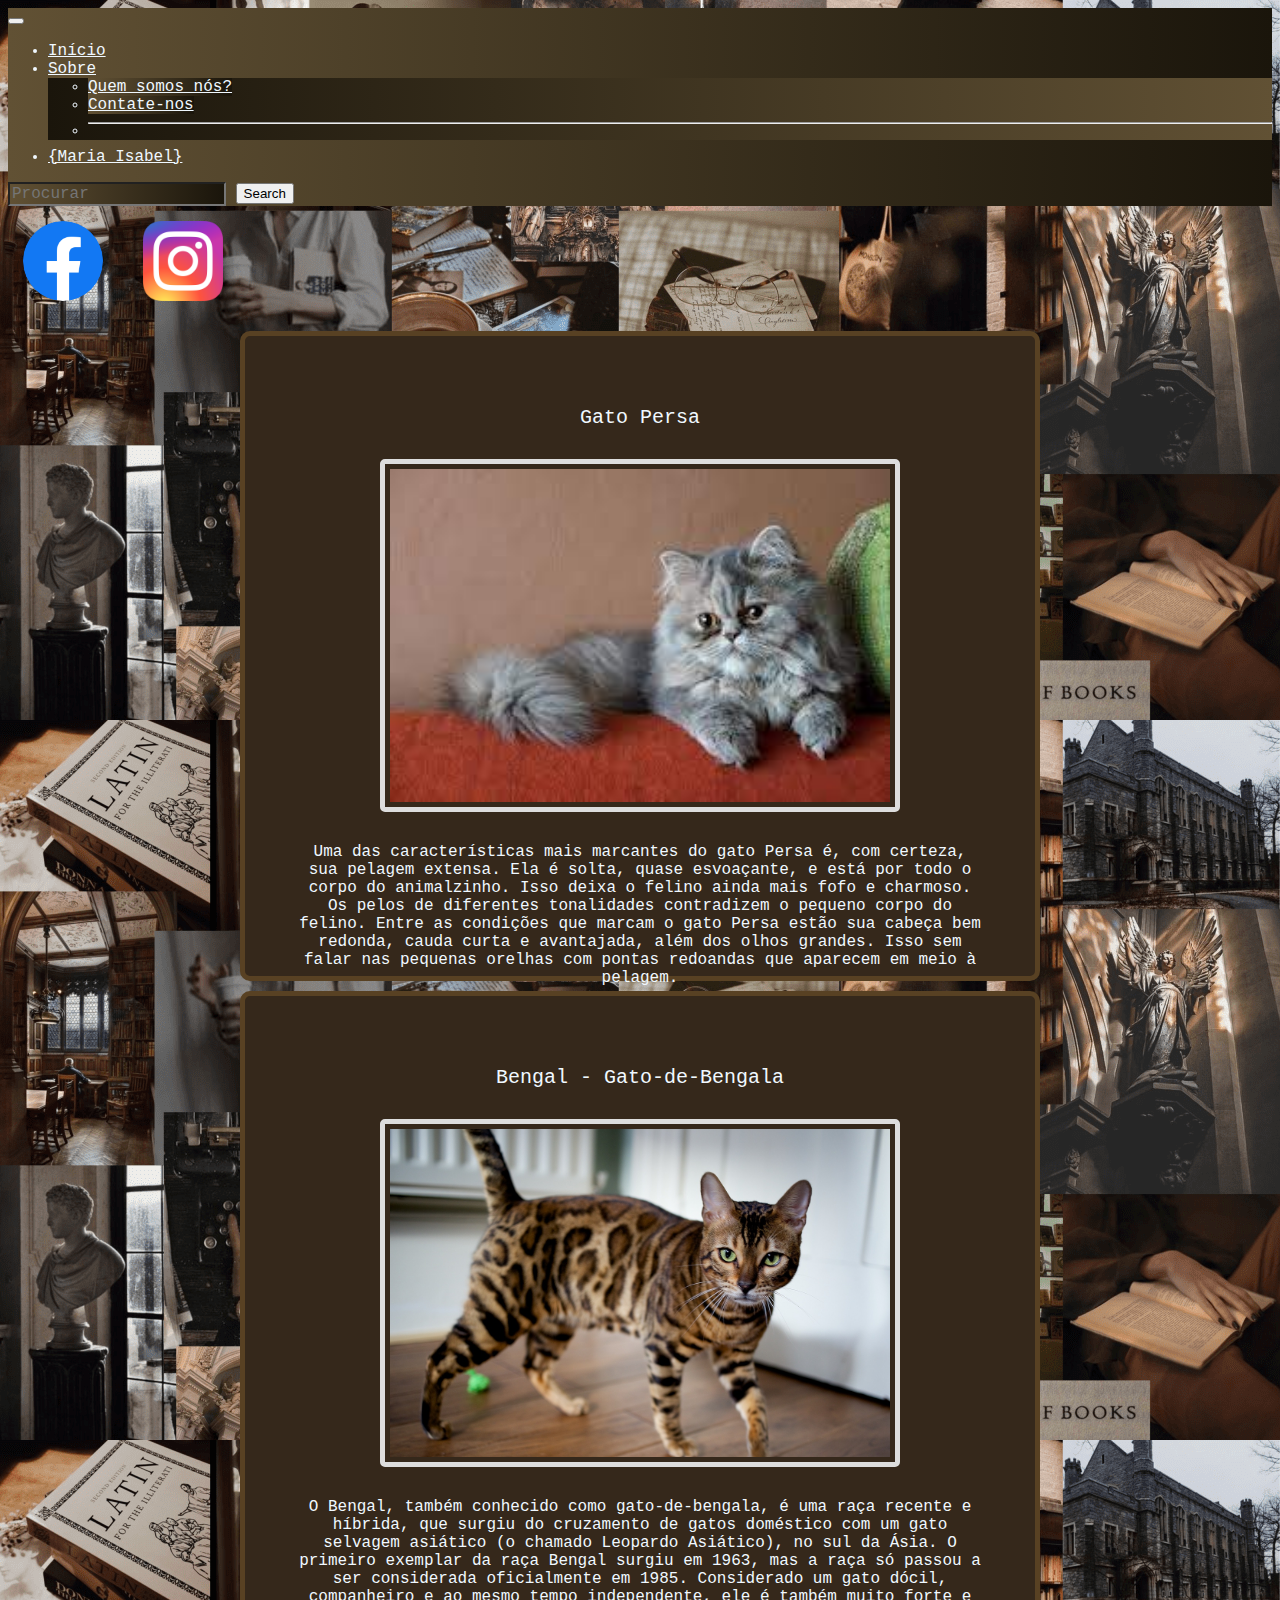
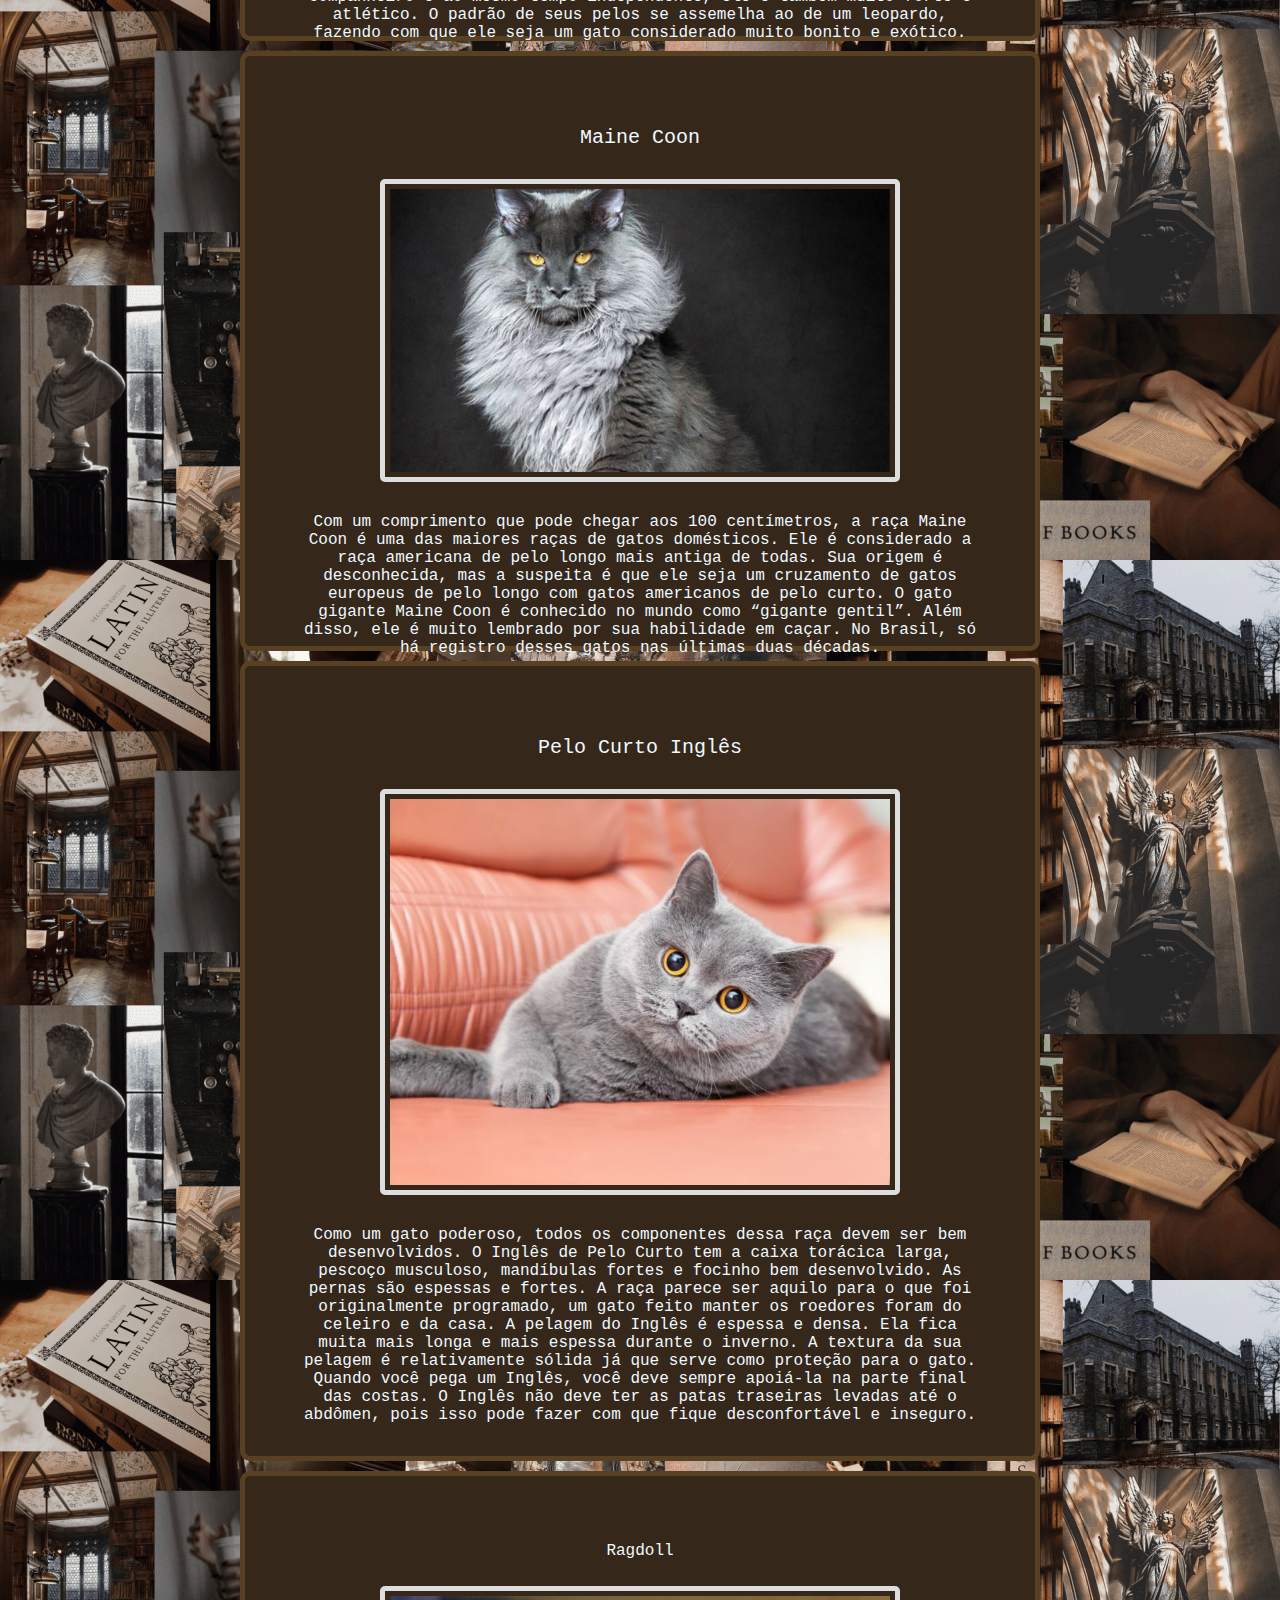
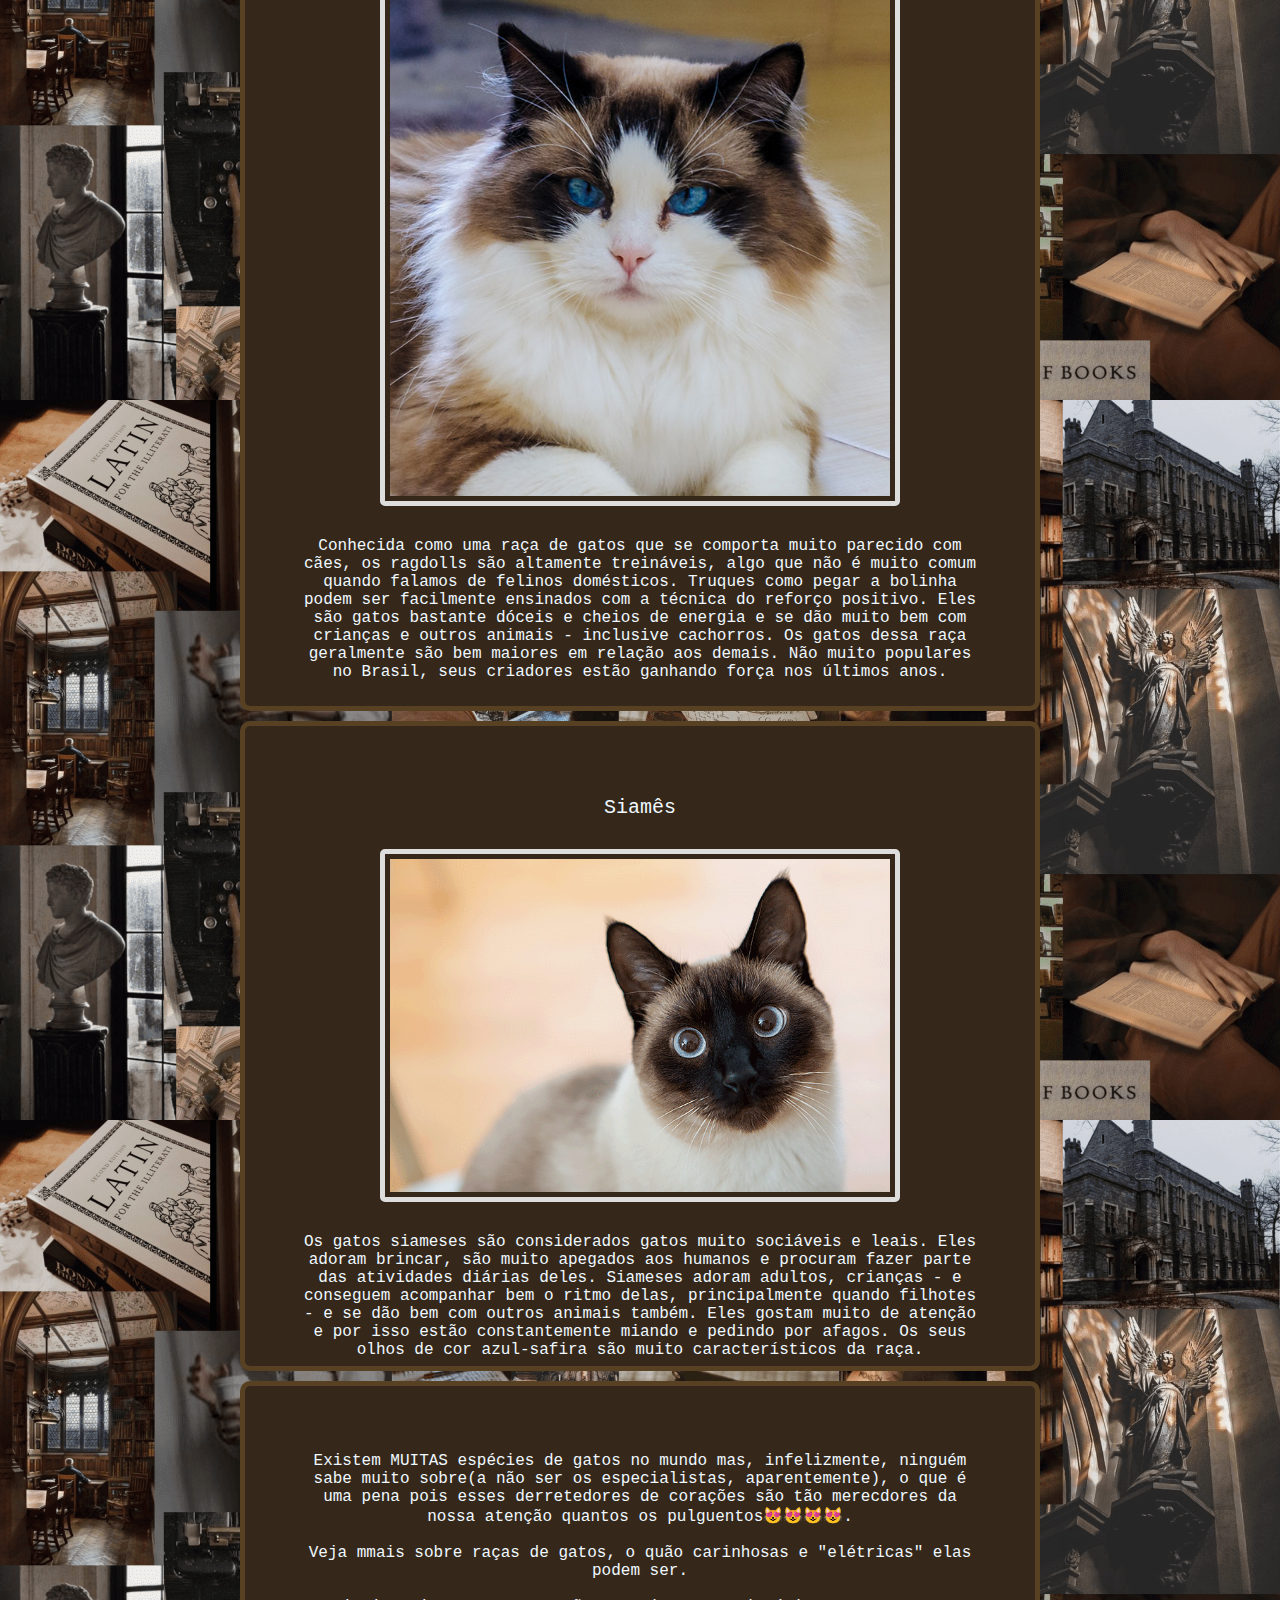
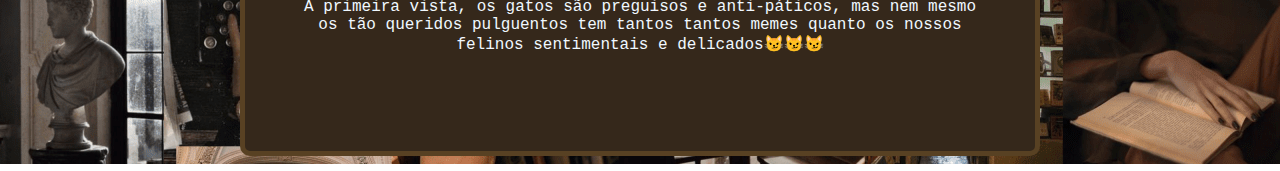
<file: Isabel/after.html>
<!DOCTYPE html>
<html lang="en">

<head>
    <meta charset="UTF-8">
    <meta http-equiv="X-UA-Compatible" content="IE=edge">
    <meta name="viewport" content="width=device-width, initial-scale=1.0">
    <title> Trabalho das Férias </title>

    <link rel="stylesheet" href="./styles/global.css">
    <link rel="stylesheet" href="./styles/style2.css">
    <link href="https://cdn.jsdelivr.net/npm/bootstrap@5.0.2/dist/css/bootstrap.min.css" rel="stylesheet" integrity="sha384-EVSTQN3/azprG1Anm3QDgpJLIm9Nao0Yz1ztcQTwFspd3yD65VohhpuuCOmLASjC" crossorigin="anonymous">

</head>

<body>
    <nav id="margem" class="navbar navbar-expand-lg navbar-light bg-light">
        <div class="container-fluid">
            <a class="navbar-brand" href="#"></a>
            <button id="botao" class="navbar-toggler" type="button" data-bs-toggle="collapse" data-bs-target="#navbarSupportedContent" aria-controls="navbarSupportedContent" aria-expanded="false" aria-label="Toggle navigation">
          <span class="navbar-toggler-icon"></span>
        </button>
            <div class="collapse navbar-collapse" id="navbarSupportedContent">
                <ul class="navbar-nav me-auto mb-2 mb-lg-0">
                    <li class="nav-item">
                        <a id="inicio" class="nav-link active" aria-current="page" href="after.html">Início</a>
                    </li>
                    <li class="nav-item dropdown">
                        <a id="sobre" class="nav-link dropdown-toggle" href="#" id="navbarDropdown" role="button" data-bs-toggle="dropdown" aria-expanded="false">
              Sobre
              </a>
                        <ul id="margem2" class="dropdown-menu" aria-labelledby="navbarDropdown">
                            <li><a id="quem" class="dropdown-item" href="quem.html">Quem somos nós?</a></li>
                            <li><a id="contate" class="dropdown-item" href="contate.html">Contate-nos</a></li>
                            <li>
                                <hr id="sobre" class="dropdown-divider">
                            </li>
                        </ul>
                    </li>
                    <li class="nav-item">
                        <a id="mia" class="nav-link disabled" href="#" tabindex="-1" aria-disabled="true"> {Maria Isabel} </a>
                    </li>
                </ul>

                <form class="d-flex">
                    <input id="pesquisar" class="form-control me-2" type="search" placeholder="Procurar" aria-label="Pesquisar">
                    <button class="btn btn-outline-success" type="submit">Search</button>
                </form>
            </div>
    </nav>

    <div class="menu">
        <a href="https://www.facebook.com/plataformaimpact/"><img class="facebook" src="img/facebook.png"></a>
        <a href="https://www.instagram.com/plataformaimpact/"><img class="insta" src="img/instagram.png"></a>
    </div>

    <div id="cats">
        <div id="text">
            <p id="raca">Gato Persa</p>
            <img src="img/persa.jpg" id="persa"><br>
            <p>Uma das características mais marcantes do gato Persa é, com certeza, sua pelagem extensa. Ela é solta, quase esvoaçante, e está por todo o corpo do animalzinho. Isso deixa o felino ainda mais fofo e charmoso. Os pelos de diferentes tonalidades
                contradizem o pequeno corpo do felino. Entre as condições que marcam o gato Persa estão sua cabeça bem redonda, cauda curta e avantajada, além dos olhos grandes. Isso sem falar nas pequenas orelhas com pontas redoandas que aparecem em
                meio à pelagem.</p>
        </div>

        <div id="text2">
            <p id="raca">Bengal - Gato-de-Bengala</p>
            <img src="img//benga.jpg" id="bengal">
            <p>O Bengal, também conhecido como gato-de-bengala, é uma raça recente e híbrida, que surgiu do cruzamento de gatos doméstico com um gato selvagem asiático (o chamado Leopardo Asiático), no sul da Ásia. O primeiro exemplar da raça Bengal surgiu
                em 1963, mas a raça só passou a ser considerada oficialmente em 1985. Considerado um gato dócil, companheiro e ao mesmo tempo independente, ele é também muito forte e atlético. O padrão de seus pelos se assemelha ao de um leopardo, fazendo
                com que ele seja um gato considerado muito bonito e exótico.</p>
        </div>

        <div id="text3">
            <p id="raca">Maine Coon</p>
            <img src="img/maine.jpg" id="maine">
            <p>Com um comprimento que pode chegar aos 100 centímetros, a raça Maine Coon é uma das maiores raças de gatos domésticos. Ele é considerado a raça americana de pelo longo mais antiga de todas. Sua origem é desconhecida, mas a suspeita é que ele
                seja um cruzamento de gatos europeus de pelo longo com gatos americanos de pelo curto. O gato gigante Maine Coon é conhecido no mundo como “gigante gentil”. Além disso, ele é muito lembrado por sua habilidade em caçar. No Brasil, só há
                registro desses gatos nas últimas duas décadas.</p>
        </div>

        <div id="text4">
            <p id="raca">Pelo Curto Inglês</p>
            <img src="img/curto_ingles.jpg" id="curto">
            <p>Como um gato poderoso, todos os componentes dessa raça devem ser bem desenvolvidos. O Inglês de Pelo Curto tem a caixa torácica larga, pescoço musculoso, mandíbulas fortes e focinho bem desenvolvido. As pernas são espessas e fortes. A raça
                parece ser aquilo para o que foi originalmente programado, um gato feito manter os roedores foram do celeiro e da casa. A pelagem do Inglês é espessa e densa. Ela fica muita mais longa e mais espessa durante o inverno. A textura da sua
                pelagem é relativamente sólida já que serve como proteção para o gato. Quando você pega um Inglês, você deve sempre apoiá-la na parte final das costas. O Inglês não deve ter as patas traseiras levadas até o abdômen, pois isso pode fazer
                com que fique desconfortável e inseguro.</p>
        </div>

        <div id="text5">
            <p id=r aca>Ragdoll</p>
            <img src="img/ragdoll.jpg" id="ragdoll">
            <p>Conhecida como uma raça de gatos que se comporta muito parecido com cães, os ragdolls são altamente treináveis, algo que não é muito comum quando falamos de felinos domésticos. Truques como pegar a bolinha podem ser facilmente ensinados com
                a técnica do reforço positivo. Eles são gatos bastante dóceis e cheios de energia e se dão muito bem com crianças e outros animais - inclusive cachorros. Os gatos dessa raça geralmente são bem maiores em relação aos demais. Não muito populares
                no Brasil, seus criadores estão ganhando força nos últimos anos.</p>
        </div>

        <div id="text6">
            <p id="raca">Siamês</p>
            <img src="img/siames.png" id="siames">
            <p>Os gatos siameses são considerados gatos muito sociáveis e leais. Eles adoram brincar, são muito apegados aos humanos e procuram fazer parte das atividades diárias deles. Siameses adoram adultos, crianças - e conseguem acompanhar bem o ritmo
                delas, principalmente quando filhotes - e se dão bem com outros animais também. Eles gostam muito de atenção e por isso estão constantemente miando e pedindo por afagos. Os seus olhos de cor azul-safira são muito característicos da raça.</p>
        </div>

        <div id="text7">
            <p>Existem MUITAS espécies de gatos no mundo mas, infelizmente, ninguém sabe muito sobre(a não ser os especialistas, aparentemente), o que é uma pena pois esses derretedores de corações são tão merecdores da nossa atenção quantos os pulguentos😻😻😻😻.<br><br>                Veja mmais sobre raças de gatos, o quão carinhosas e "elétricas" elas podem ser.<br><br> A primeira vista, os gatos são preguisos e anti-páticos, mas nem mesmo os tão queridos pulguentos tem tantos tantos memes quanto os nossos felinos
                sentimentais e delicados😼😼😼</p>
        </div>
    </div>

    <script src="https://cdn.jsdelivr.net/npm/bootstrap@5.0.2/dist/js/bootstrap.bundle.min.js" integrity="sha384-MrcW6ZMFYlzcLA8Nl+NtUVF0sA7MsXsP1UyJoMp4YLEuNSfAP+JcXn/tWtIaxVXM" crossorigin="anonymous"></script>
</body>

</html>
</file>
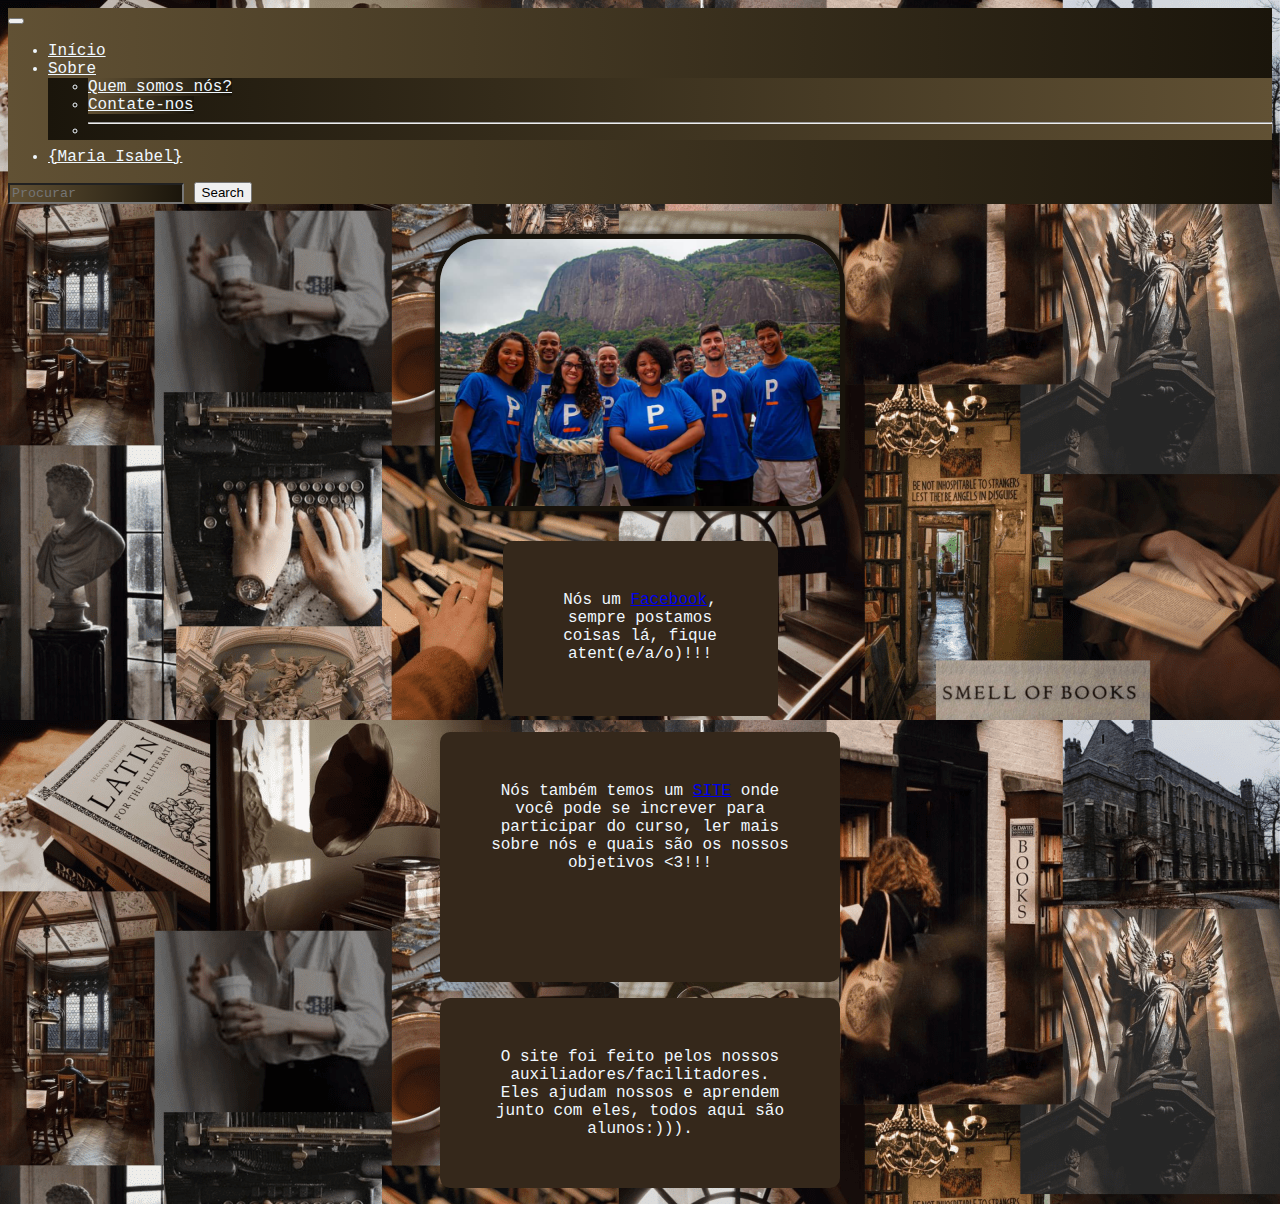
<file: Isabel/contate.html>
<!DOCTYPE html>
<html lang="en">

<head>
    <meta charset="UTF-8">
    <meta http-equiv="X-UA-Compatible" content="IE=edge">
    <meta name="viewport" content="width=device-width, initial-scale=1.0">
    <title>Contate-nos</title>

    <link rel="stylesheet" href="./styles/global.css">
    <link rel="stylesheet" href="./styles/style4.css">
    <link href="https://cdn.jsdelivr.net/npm/bootstrap@5.0.2/dist/css/bootstrap.min.css" rel="stylesheet" integrity="sha384-EVSTQN3/azprG1Anm3QDgpJLIm9Nao0Yz1ztcQTwFspd3yD65VohhpuuCOmLASjC" crossorigin="anonymous">
</head>

<body>
    <nav id="margem" class="navbar navbar-expand-lg navbar-light bg-light">
        <div class="container-fluid">
            <a class="navbar-brand" href="#"></a>
            <button id="botao" class="navbar-toggler" type="button" data-bs-toggle="collapse" data-bs-target="#navbarSupportedContent" aria-controls="navbarSupportedContent" aria-expanded="false" aria-label="Toggle navigation">
            <span class="navbar-toggler-icon"></span>
          </button>
            <div class="collapse navbar-collapse" id="navbarSupportedContent">
                <ul class="navbar-nav me-auto mb-2 mb-lg-0">
                    <li class="nav-item">
                        <a id="inicio" class="nav-link active" aria-current="page" href="after.html">Início</a>
                    </li>
                    <li class="nav-item dropdown">
                        <a id="sobre" class="nav-link dropdown-toggle" href="#" id="navbarDropdown" role="button" data-bs-toggle="dropdown" aria-expanded="false">
                Sobre
                </a>
                        <ul id="margem2" class="dropdown-menu" aria-labelledby="navbarDropdown">
                            <li><a id="quem" class="dropdown-item" href="quem.html">Quem somos nós?</a></li>
                            <li><a id="contate" class="dropdown-item" href="contate.html">Contate-nos</a></li>
                            <li>
                                <hr id="sobre" class="dropdown-divider">
                            </li>
                        </ul>
                    </li>
                    <li class="nav-item">
                        <a id="mia" class="nav-link disabled" href="#" tabindex="-1" aria-disabled="true"> {Maria Isabel} </a>
                    </li>
                </ul>

                <form class="d-flex">
                    <input id="pesquisar" class="form-control me-2" type="search" placeholder="Procurar" aria-label="Pesquisar">
                    <button class="btn btn-outline-success" type="submit">Search</button>
                </form>
            </div>
    </nav>

    <img src="img/plataforma.jpg" alt="" class="img-p">
    <p id="text">Nós um <a href="https://www.facebook.com/plataformaimpact/">Facebook</a>, sempre postamos coisas lá, fique atent(e/a/o)!!!</p>
    <p id="text2">Nós também temos um <a href="https://plataformaimpact.org/">SITE</a> onde você pode se increver para participar do curso, ler mais sobre nós e quais são os nossos objetivos
        <3!!!</p>
            <p id="text3">O site foi feito pelos nossos auxiliadores/facilitadores. Eles ajudam nossos e aprendem junto com eles, todos aqui são alunos:))).</p>

            <script src="https://cdn.jsdelivr.net/npm/bootstrap@5.0.2/dist/js/bootstrap.bundle.min.js" integrity="sha384-MrcW6ZMFYlzcLA8Nl+NtUVF0sA7MsXsP1UyJoMp4YLEuNSfAP+JcXn/tWtIaxVXM" crossorigin="anonymous"></script>
</body>

</html>
</file>
<file: Isabel/styles/global.css>
@import url("https://fonts.google.com/icons");

body{
    font-size: 16px;
    color: aliceblue;
    font-family: monospace;

}

.container-fluid{

    background-image: linear-gradient( to right, rgb(97, 81, 52), rgb(26, 21, 11));
    color: aliceblue;
    font-family: monospace;

}

#margem{

    background-image: linear-gradient( to right, rgb(26, 21, 11), rgb(97, 81, 52));
    color: aliceblue;
    font-family: monospace;

}

#margem2{

    background-image: linear-gradient( to right, rgb(26, 21, 11), rgb(97, 81, 52));
    color: aliceblue;
    font-family: monospace;

}

#inicio{

    color: aliceblue;
    font-family: monospace;

}

#sobre{

    color: aliceblue;
    font-family: monospace;

}

#quem{

    background-image: linear-gradient( to right, rgb(97, 81, 52), rgb(26, 21, 11));
    color: aliceblue;
    font-family: monospace;

}

#contate{

    background-image: linear-gradient( to right, rgb(97, 81, 52), rgb(26, 21, 11));
    color: aliceblue;
    font-family: monospace;

}

#mia{

    color: aliceblue;
    font-family: monospace;

}

#botao{

    color: aliceblue;

}

#pesquisar{

    background-image: linear-gradient( to right, rgb(97, 81, 52), rgb(26, 21, 11));
    color: aliceblue;
    font-family: monospace;

}

#sobre{

color: aliceblue;
font-family: monospace;

}

#quem{

background-image: linear-gradient( to right, rgb(97, 81, 52), rgb(26, 21, 11));
color: aliceblue;
font-family: monospace;

}

#contate{

background-image: linear-gradient( to right, rgb(97, 81, 52), rgb(26, 21, 11));
color: aliceblue;
font-family: monospace;

}

#mia{

color: aliceblue;
font-family: monospace;

}

#botao{

color: aliceblue;

}

#pesquisar{

background-image: linear-gradient( to right, rgb(97, 81, 52), rgb(26, 21, 11));
color: aliceblue;
font-family: monospace;

}
</file>
<file: Isabel/styles/style2.css>
@import url(global.css);

.insta{
    margin: 15px;
    width: 80px;
}

.yt{
    width: 105px;
    border-radius: 30px;
}

.facebook{
    margin: 15px;
    width: 80px;
    border-radius: 50px;
}

body{
    font-size: 16px;
    background-image: url("dark.academia.png");
    color: aliceblue;
    font-family: monospace;

}

.container-fluid{
    font-size: 16px;
    background-image: linear-gradient( to right, rgb(97, 81, 52), rgb(26, 21, 11));
    color: aliceblue;
    font-family: monospace;

}

#margem{
    font-size: 16px;
    background-image: linear-gradient( to right, rgb(26, 21, 11), rgb(97, 81, 52));
    color: aliceblue;
    font-family: monospace;
}

#margem2{
    font-size: 16px;
    background-image: linear-gradient( to right, rgb(26, 21, 11), rgb(97, 81, 52));
    color: aliceblue;
    font-family: monospace;
}

#inicio{
    font-size: 16px;
    color: aliceblue;
    font-family: monospace;
}

#sobre{
    font-size: 16px;
    color: aliceblue;
    font-family: monospace;
}

#quem{
    font-size: 16px;
    background-image: linear-gradient( to right, rgb(97, 81, 52), rgb(26, 21, 11));
    color: aliceblue;
    font-family: monospace;
}

#contate{
    font-size: 16px;
    background-image: linear-gradient( to right, rgb(97, 81, 52), rgb(26, 21, 11));
    color: aliceblue;
    font-family: monospace;
}

#mia{
    font-size: 16px;
    color: aliceblue;
    font-family: monospace;
}

#botao{
    font-size: 16px;
    color: aliceblue;
}

#pesquisar{
    font-size: 16px;
    background-image: linear-gradient( to right, rgb(97, 81, 52), rgb(26, 21, 11));
    color: aliceblue;
    font-family: monospace;

}

#text{
    font-size: 16px;
    margin-left: auto;
    margin-right: auto;
    margin-top: 10px;
    border-radius: 10px;
    background-color: rgb(53, 40, 27);
    text-align: center;
    color: aliceblue;
    font-family: monospace;
    width: 800px;
    height: 650px;
    padding: 50px;
    box-sizing: border-box;
    border: 5px solid rgb(88, 65, 35);
}

#text2{
    font-size: 16px;
    margin-left: auto;
    margin-right: auto;
    margin-top: 10px;
    border-radius: 10px;
    background-color: rgb(53, 40, 27);
    text-align: center;
    color: aliceblue;
    font-family: monospace;
    width: 800px;
    height: 650px;
    padding: 50px;
    box-sizing: border-box;
    border: 5px solid rgb(88, 65, 35);
}

#text3{
    font-size: 16px;
    margin-left: auto;
    margin-right: auto;
    margin-top: 10px;
    border-radius: 10px;
    background-color: rgb(53, 40, 27);
    text-align: center;
    color: aliceblue;
    font-family: monospace;
    width: 800px;
    height: 600px;
    padding: 50px;
    box-sizing: border-box;
    border: 5px solid rgb(88, 65, 35);
}

#text4{
    font-size: 16px;
    margin-left: auto;
    margin-right: auto;
    margin-top: 10px;
    border-radius: 10px;
    background-color: rgb(53, 40, 27);
    text-align: center;
    color: aliceblue;
    font-family: monospace;
    width: 800px;
    height: 800px;
    padding: 50px;
    box-sizing: border-box;
    border: 5px solid rgb(88, 65, 35);
}

#text5{
    font-size: 16px;
    margin-left: auto;
    margin-right: auto;
    margin-top: 10px;
    border-radius: 10px;
    background-color: rgb(53, 40, 27);
    text-align: center;
    color: aliceblue;
    font-family: monospace;
    width: 800px;
    height: 840px;
    padding: 50px;
    box-sizing: border-box;
    border: 5px solid rgb(88, 65, 35);
}

#text6{
    font-size: 16px;
    margin-left: auto;
    margin-right: auto;
    margin-top: 10px;
    border-radius: 10px;
    background-color: rgb(53, 40, 27);
    text-align: center;
    color: aliceblue;
    font-family: monospace;
    width: 800px;
    height: 650px;
    padding: 50px;
    box-sizing: border-box;
    border: 5px solid rgb(88, 65, 35);
}

#text7{
    font-size: 16px;
    margin-left: auto;
    margin-right: auto;
    margin-top: 10px;
    border-radius: 10px;
    background-color: rgb(53, 40, 27);
    text-align: center;
    color: aliceblue;
    font-family: monospace;
    width: 800px;
    height: 375px;
    padding: 50px;
    box-sizing: border-box;
    border: 5px solid rgb(88, 65, 35);
}

#persa{
    border-radius: 10px;
    margin-right: auto;
    margin-left: auto;
    margin-top: 10px;
    margin-bottom: 10px;
    width: 500px;
    border: 5px solid #ddd;
    border-radius: 5px;
    padding: 5px;
}

#bengal{
    border-radius: 10px;
    margin-right: auto;
    margin-left: auto;
    margin-top: 10px;
    margin-bottom: 10px;
    width: 500px;
    border: 5px solid #ddd;
    border-radius: 5px;
    padding: 5px;
}

#maine{
    border-radius: 10px;
    margin-right: auto;
    margin-left: auto;
    margin-top: 10px;
    margin-bottom: 10px;
    width: 500px;
    border: 5px solid #ddd;
    border-radius: 5px;
    padding: 5px;
}

#curto{
    border-radius: 10px;
    margin-right: auto;
    margin-left: auto;
    margin-top: 10px;
    margin-bottom: 10px;
    width: 500px;
    border: 5px solid #ddd;
    border-radius: 5px;
    padding: 5px;
}

#ragdoll{
    border-radius: 10px;
    margin-right: auto;
    margin-left: auto;
    margin-top: 10px;
    margin-bottom: 10px;
    width: 500px;
    border: 5px solid #ddd;
    border-radius: 5px;
    padding: 5px;
}

#siames{
    border-radius: 10px;
    margin-right: auto;
    margin-left: auto;
    margin-top: 10px;
    margin-bottom: 10px;
    width: 500px;
    border: 5px solid #ddd;
    border-radius: 5px;
    padding: 5px;
}

#raca{
    font-size: 20px;
    text-align: center;
    font-family: monospace;
}
</file>
<file: Isabel/styles/style4.css>
@import url(global.css);

body{

    background-image: url("dark.academia.png");
    color: aliceblue;
    font-family: monospace;

}
.container-fluid{

    background-image: linear-gradient( to right, rgb(97, 81, 52), rgb(26, 21, 11));
    color: aliceblue;
    font-family: monospace;

}

#margem{

    background-image: linear-gradient( to right, rgb(26, 21, 11), rgb(97, 81, 52));
    color: aliceblue;
    font-family: monospace;

}

#margem2{

    background-image: linear-gradient( to right, rgb(26, 21, 11), rgb(97, 81, 52));
    color: aliceblue;
    font-family: monospace;

}

#inicio{

    color: aliceblue;
    font-family: monospace;

}

#sobre{

    color: aliceblue;
    font-family: monospace;

}

#quem{

    background-image: linear-gradient( to right, rgb(97, 81, 52), rgb(26, 21, 11));
    color: aliceblue;
    font-family: monospace;

}

#mia{

    color: aliceblue;
    font-family: monospace;

}

#contate{

    background-image: linear-gradient( to right, rgb(97, 81, 52), rgb(26, 21, 11));
    color: aliceblue;
    font-family: monospace;

}

.img-p{
    
    display: block;
    margin-left: auto;
    margin-right: auto;
    margin-top: 30px;
    margin-bottom: 30px;
    border: 5px solid rgb(24, 19, 11);
    border-radius: 50px;
    box-shadow: 0px 0px 5px rgb(26, 21, 12);
    width: 400px;
}

#botao{

    outline-color: rgb(66, 55, 43);
    outline: 10kpx;
    color: aliceblue;

}

#pesquisar{

    outline-color: rgb(66, 55, 43);
    outline: 10px;
    background-image: linear-gradient( to right, rgb(97, 81, 52), rgb(26, 21, 11));
    color: aliceblue;
    font-family: monospace;

}

#text{
    
    margin-left: auto;
    margin-right: auto;
    border-radius: 10px;
    background-color: rgb(53, 40, 27);
    text-align: center;
    color: aliceblue;
    font-family: monospace;
    width: 275px;
    height: 175px;
    padding: 50px;
    box-sizing: border-box;

}

#text2{
    
    margin-left: auto;
    margin-right: auto;
    border-radius: 10px;
    background-color: rgb(53, 40, 27);
    text-align: center;
    color: aliceblue;
    font-family: monospace;
    width: 400px;
    height: 250px;
    padding: 50px;
    box-sizing: border-box;

}

#text3{
    
    margin-left: auto;
    margin-right: auto;
    border-radius: 10px;
    background-color: rgb(53, 40, 27);
    text-align: center;
    color: aliceblue;
    font-family: monospace;
    width: 400px;
    height: 190px;
    padding: 50px;
    box-sizing: border-box;

}
</file>
